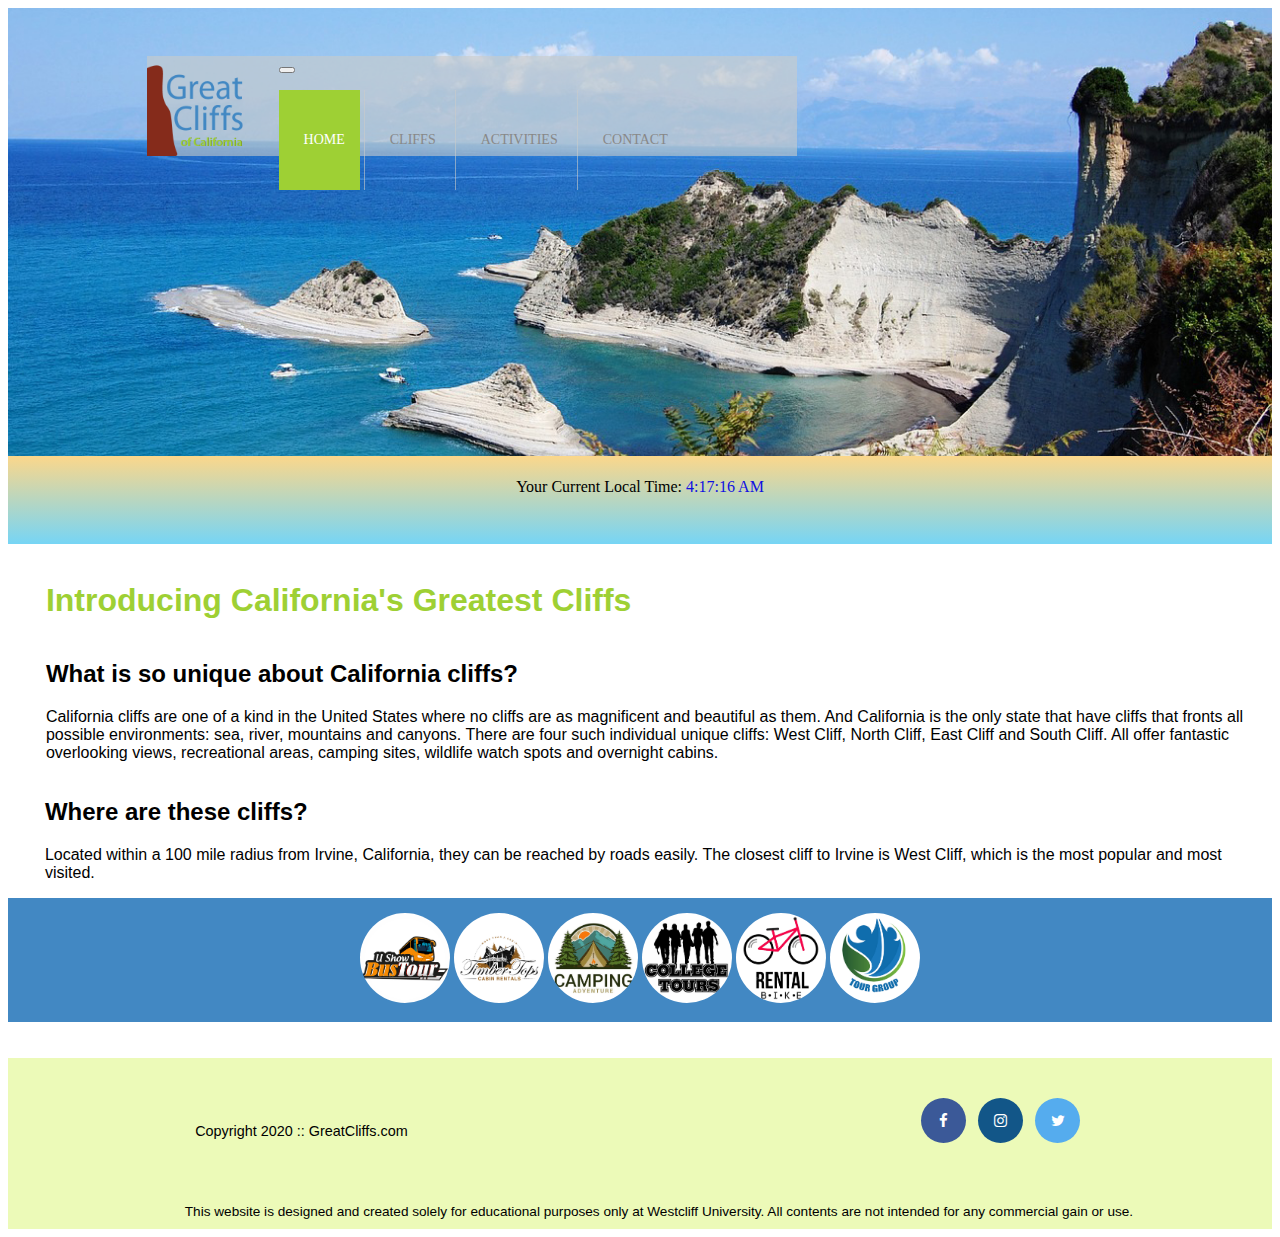
<file: index.html>
<!DOCTYPE html>
<html lang="en">
<head>
    <meta charset="UTF-8">
    <meta http-equiv="X-UA-Compatible" content="IE=edge">
    <meta name="viewport" content="width=device-width, initial-scale=1.0">
    <link rel="stylesheet" href="styles.css">
    <link rel="stylesheet" href="https://cdnjs.cloudflare.com/ajax/libs/font-awesome/4.7.0/css/font-awesome.min.css">
    <link href="https://cdn.jsdelivr.net/npm/bootstrap@5.3.0-alpha1/dist/css/bootstrap.min.css" rel="stylesheet" integrity="sha384-GLhlTQ8iRABdZLl6O3oVMWSktQOp6b7In1Zl3/Jr59b6EGGoI1aFkw7cmDA6j6gD" crossorigin="anonymous">
    <title>wk1-d1-homework-index</title>
</head>



<body id="home">   

 




<header class="container-fluid">

    <div class="sticky-top main-menu container-fluid">

<!--Navbar Logo-->
      <div class="logo nav-brand" class="container-fluid">
        <img src="images/logo.png" alt="Great Cliffs Logo" width="125">
      </div>

<!--Navbar Dropdown-->
   <nav class="navbar navbar-expand-lg navbar-light">

            <button class="navbar-toggler" type="button" data-bs-toggle="collapse" data-bs-target="#navbarTogglerDemo02" aria-controls="navbarTogglerDemo02" aria-label="Toggle navigation">
                <span class="navbar-toggler-icon"></span>
              </button>

          <div class="collapse navbar-collapse" id="navbarTogglerDemo02">
            <ul class="navbar-nav" >
              <li class="nav-item active">
                <a class="nav-link" href="index.html">Home</a>
              </li>
              <li class="nav-item">
                <a class="nav-link" href="cliffs.html">Cliffs</a>
              </li>
              <li class="nav-item">
                <a class="nav-link" href="activities.html">Activities</a>
              </li>
              <li class="nav-item">
                <a class="nav-link" href="contact.html">Contact</a>
              </li>
            </ul>
          </div>
      </nav>

    </div>
</header> 

 <!--Clock Section-->
<section id="timeofday">
    <span> Your Current Local Time: </span>
    <span id="clock"> </span>
</section>



<!--Main Body-->
<div class="text-center">
    <h1>Introducing California's Greatest Cliffs</h1>

    <div class="container">

        <div class="row">
        <div class="border col-lg-6 col-md-6 col-sm-12">
    
    <h2>What is so unique about California cliffs?</h2>
    
   <p>California cliffs are one of a kind in the United States where no cliffs are as magnificent and beautiful as them. And California is the only state that have cliffs that fronts all possible environments: sea, river, mountains and canyons. There are four such individual unique cliffs: West Cliff, North Cliff, East Cliff and South Cliff. All offer fantastic overlooking views, recreational areas, camping sites, wildlife watch spots and overnight cabins.
</p> 
        </div>
        
    <div class="border col-lg-6 col-md-6 col-sm-12">
    <h2>Where are these cliffs?</h2>
    
    <p>Located within a 100 mile radius from Irvine, California, they can be reached by roads easily. The closest cliff to Irvine is West Cliff, which is the most popular and most visited.</p>
    </div>
    
</div>
</div>
</div>
</div>
</div>



    <section>
        <div class="container text-center">
          <div class="row">
            <div class="partner col-lg-2 col-md-4 col-sm-6">
              <img src="images/partners/partner1.png" alt="Partner Bus Tours">
            </div>
            <div class="partner col-lg-2 col-md-4 col-sm-6">
              <img src="images/partners/partner2.png" alt="Partner Cabin Rental">
            </div>
            <div class="partner col-lg-2 col-md-4 col-sm-6">
              <img src="images/partners/partner3.png" alt="Partner Camping Adventure">
            </div>
            <div class="partner col-lg-2 col-md-4 col-sm-6">
              <img src="images/partners/partner4.png" alt="Partner College Tours">
            </div>
            <div class="partner col-lg-2 col-md-4 col-sm-6">
              <img src="images/partners/partner5.png" alt="Partner Bike Rentals">
            </div>
            <div class="partner col-lg-2 col-md-4 col-sm-6">
              <img src="images/partners/partner6.png" alt="Partner Tour Group">
            </div>
    
          </div>
        </div>
      </section>
    <br>
    <br>


<footer >
<div id="nondisclaimer">
    <p class="copy">Copyright 2020 :: GreatCliffs.com</p>
    
    <div class="social">
        
        <a href="#" class="fa fa-facebook"></a>
        <a href="#" class="fa fa-instagram"></a>
        <a href="#" class="fa fa-twitter"></a>

    
    </div>
</div>
    <br>
    <br>

    <div id="disclaimer">
        <p>This website is designed and created solely for educational purposes only at Westcliff University. All contents are not intended for any commercial gain or use.</p>
    </div> 
</footer>

<!--Javascript Codes-->  
<script src="js/digclock.js"></script>
<script src="js/site_scripts.js"></script>
<script src="https://cdn.jsdelivr.net/npm/bootstrap@5.3.0-alpha1/dist/js/bootstrap.bundle.min.js" integrity="sha384-w76AqPfDkMBDXo30jS1Sgez6pr3x5MlQ1ZAGC+nuZB+EYdgRZgiwxhTBTkF7CXvN" crossorigin="anonymous"></script>






</body>
</html>
</file>
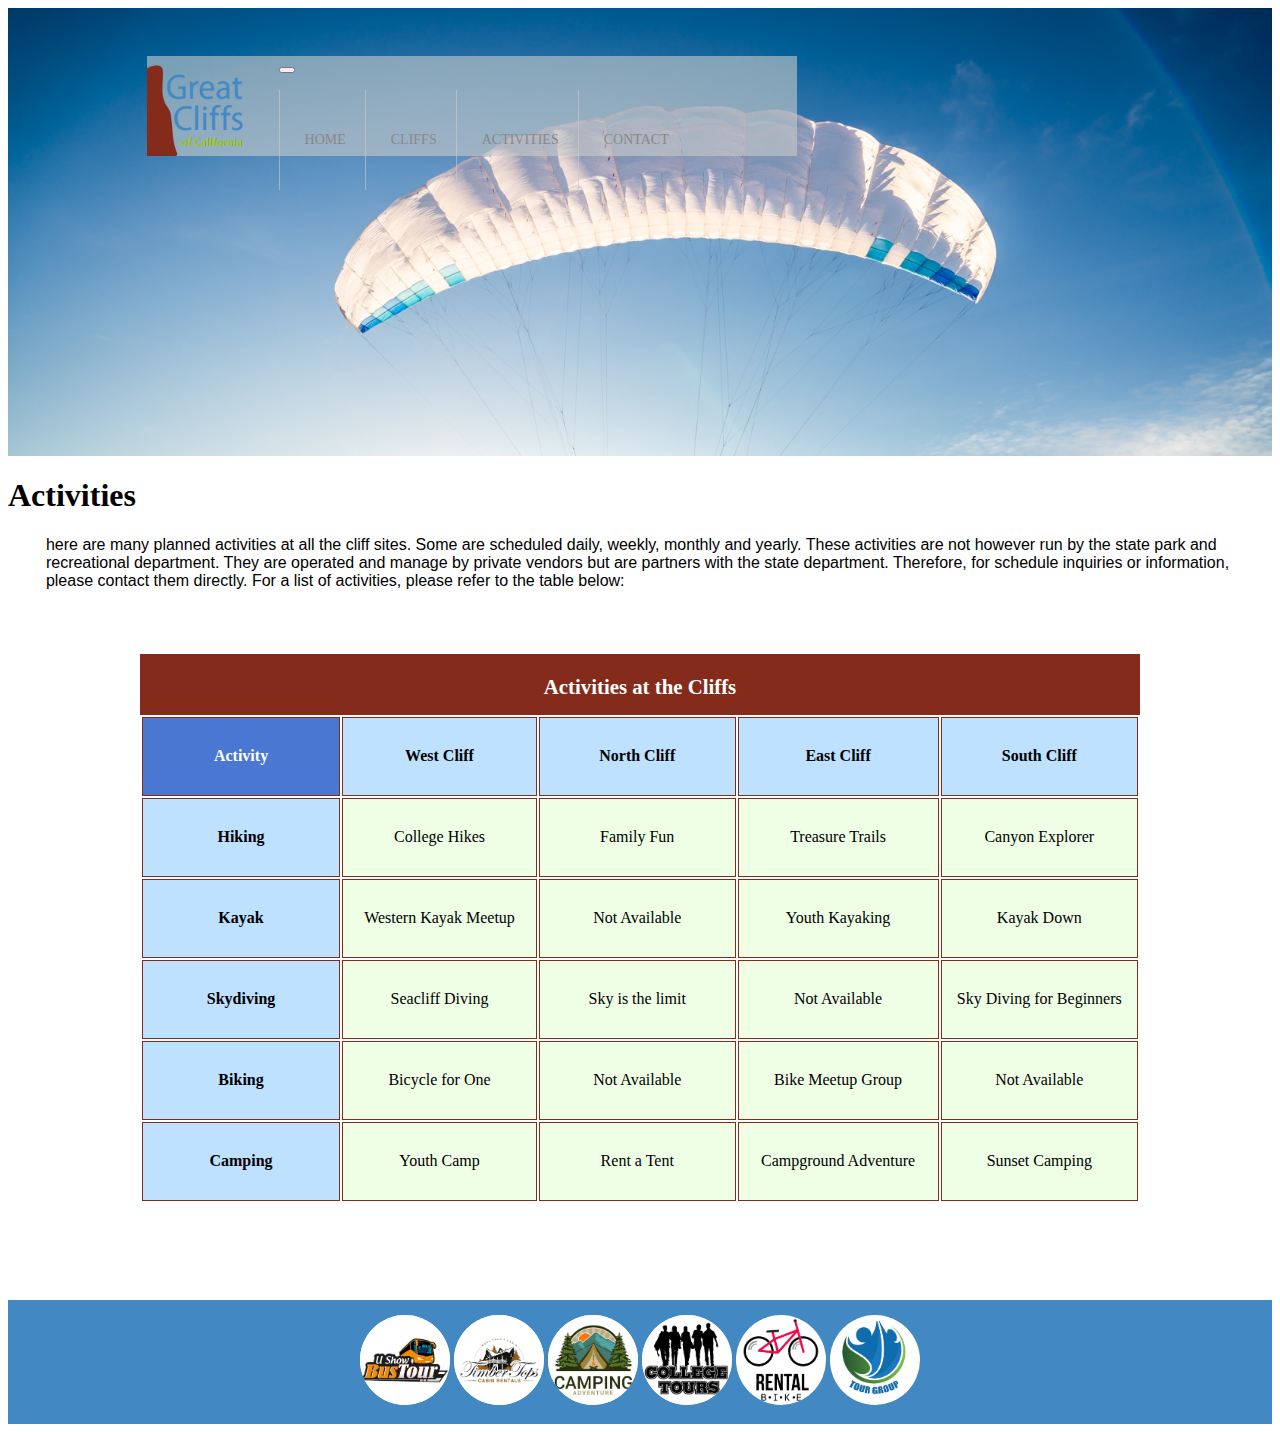
<file: activities.html>
<!DOCTYPE html>
<html lang="en">
<head>
    <meta charset="UTF-8">
    <meta http-equiv="X-UA-Compatible" content="IE=edge">
    <meta name="viewport" content="width=device-width, initial-scale=1.0">
    <link href="https://cdn.jsdelivr.net/npm/bootstrap@5.3.0-alpha1/dist/css/bootstrap.min.css" rel="stylesheet" integrity="sha384-GLhlTQ8iRABdZLl6O3oVMWSktQOp6b7In1Zl3/Jr59b6EGGoI1aFkw7cmDA6j6gD" crossorigin="anonymous">

    <link rel="stylesheet" href="styles.css">
    <title>wk1-d1-homework-activities</title>
</head>

<body id="activities">
<div id="container">
    
    <header class="container-fluid">

        <div class="sticky-top main-menu container-fluid">
 
 <!--Navbar Logo-->
       <div class="logo nav-brand" class="container-fluid">
         <img src="images/logo.png" alt="Great Cliffs Logo" width="125">
       </div>
 
 <!--Navbar Dropdown-->
    <nav class="navbar sticky-top navbar-expand-lg navbar-light">
 
             <button class="navbar-toggler" type="button" data-bs-toggle="collapse" data-bs-target="#navbarTogglerDemo02" aria-controls="navbarTogglerDemo02" aria-label="Toggle navigation">
                 <span class="navbar-toggler-icon"></span>
               </button>
 
           <div class="collapse navbar-collapse" id="navbarTogglerDemo02">
             <ul class="navbar-nav" >
               <li class="nav-item">
                 <a class="nav-link" href="index.html">Home</a>
               </li>
               <li class="nav-item">
                 <a class="nav-link" href="cliffs.html">Cliffs</a>
               </li>
               <li class="nav-item">
                 <a class="nav-link  active" href="activities.html">Activities</a>
               </li>
               <li class="nav-item">
                 <a class="nav-link" href="contact.html">Contact</a>
               </li>
             </ul>
           </div>
       </nav>
     </div>
 </header> 
 </div>



<main> 
<h1>Activities</h1>
<p>here are many planned activities at all the cliff sites. Some are scheduled daily, weekly, monthly and yearly. These activities are not however run by the state park and recreational department. They are operated and manage by private vendors but are partners with the state department. Therefore, for schedule inquiries or information, please contact them directly. For a list of activities, please refer to the table below:</p>

<table>
    <caption>Activities at the Cliffs</caption>
    <thead>
        
        <tr>
            <th id="th-1st">Activity</th>
            <th>West Cliff</th>
            <th>North Cliff</th>
            <th>East Cliff</th>
            <th>South Cliff</th>

        </tr>
    </thead>

    <tboday>
        <!--row 1 -->
        <tr>
            <td>Hiking</td>
            <td class="selectable">College Hikes</td>
            <td>Family Fun</td>
            <td>Treasure Trails</td>
            <td>Canyon Explorer</td>

        </tr>
     <!--row 2-->
        <tr>
            <td>Kayak</td>
            
            <td>Western Kayak Meetup</td>
            <td>Not Available</td>
            <td>Youth Kayaking</td>
            <td>Kayak Down</td>
           
            
            
            
        </tr>

        <!--row 3 -->
        <tr>
            <td>Skydiving</td>
            <td>Seacliff Diving</td>
            <td class="selectable">Sky is the limit</td>
            <td>Not Available</td>
            <td>Sky Diving for Beginners</td>
            
           
           

        </tr>
        <!--row 4-->
        <tr>
            <td>Biking</td>
            <td>Bicycle for One</td>
            <td>Not Available</td>
            <td>Bike Meetup Group</td>
            <td>Not Available</td>
           
            

        </tr>
        <!--row 5 -->
        <tr>
            <td>Camping</td>
            <td>Youth Camp</td>
            <td>Rent a Tent</td>
            <td>Campground Adventure</td>
            <td>Sunset Camping</td>

        </tr>

    </tboday>



</table>

<div id="displaySelected">
    <div id="result">
        <h4>My selected activities to enquire:</h4>
    </div>

    <div id="sendinfo">
        <input type="email" placeholder="johndoe@gmail.com">
        <button>Get Info</button>
    </div>
</div>

</main>

</body>
<section>
    <div class="container text-center">
      <div class="row">
        <div class="partner col-lg-2 col-md-4 col-sm-6">
          <img src="images/partners/partner1.png" alt="Partner Bus Tours">
        </div>
        <div class="partner col-lg-2 col-md-4 col-sm-6">
          <img src="images/partners/partner2.png" alt="Partner Cabin Rental">
        </div>
        <div class="partner col-lg-2 col-md-4 col-sm-6">
          <img src="images/partners/partner3.png" alt="Partner Camping Adventure">
        </div>
        <div class="partner col-lg-2 col-md-4 col-sm-6">
          <img src="images/partners/partner4.png" alt="Partner College Tours">
        </div>
        <div class="partner col-lg-2 col-md-4 col-sm-6">
          <img src="images/partners/partner5.png" alt="Partner Bike Rentals">
        </div>
        <div class="partner col-lg-2 col-md-4 col-sm-6">
          <img src="images/partners/partner6.png" alt="Partner Tour Group">
        </div>

      </div>
    </div>
  </section>

<script src="https://ajax.googleapis.com/ajax/libs/jquery/3.6.3/jquery.min.js"></script>
<script src="js/activity.js"></script>
<script src="js/site_scripts.js"></script>
<script src="https://cdn.jsdelivr.net/npm/bootstrap@5.3.0-alpha1/dist/js/bootstrap.bundle.min.js" integrity="sha384-w76AqPfDkMBDXo30jS1Sgez6pr3x5MlQ1ZAGC+nuZB+EYdgRZgiwxhTBTkF7CXvN" crossorigin="anonymous"></script>


</body>
</html>
</file>
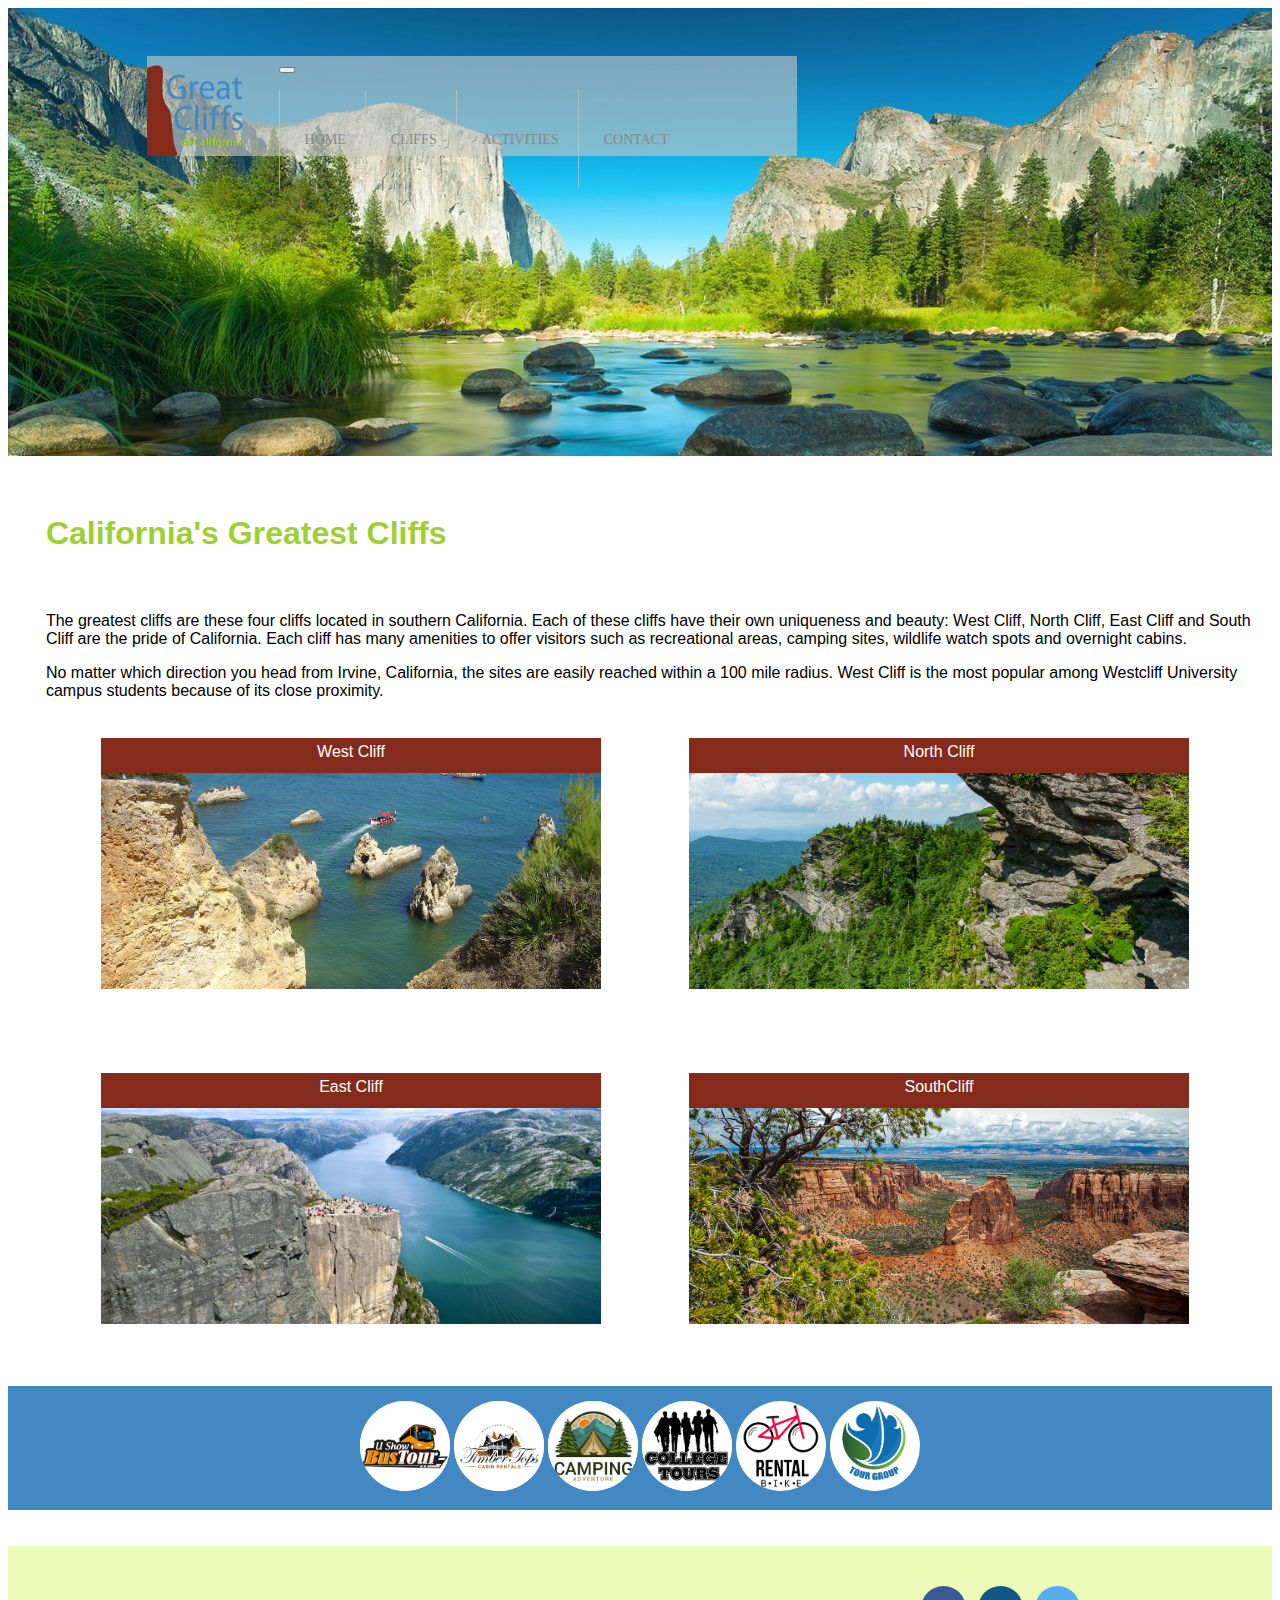
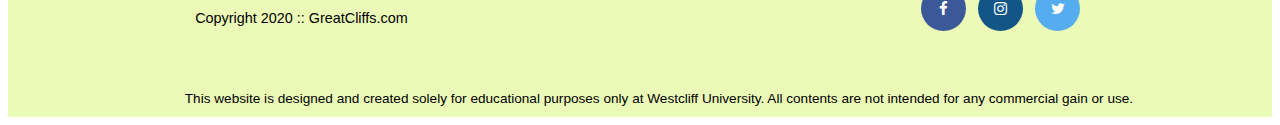
<file: cliffs.html>
<!DOCTYPE html>
<html lang="en">
<head>
    <meta charset="UTF-8">
    <meta http-equiv="X-UA-Compatible" content="IE=edge">
    <meta name="viewport" content="width=device-width, initial-scale=1.0">
    <link rel="stylesheet" href="styles.css">
    <link rel="stylesheet" href="https://cdnjs.cloudflare.com/ajax/libs/font-awesome/4.7.0/css/font-awesome.min.css">
    <link href="https://cdn.jsdelivr.net/npm/bootstrap@5.3.0-alpha1/dist/css/bootstrap.min.css" rel="stylesheet" integrity="sha384-GLhlTQ8iRABdZLl6O3oVMWSktQOp6b7In1Zl3/Jr59b6EGGoI1aFkw7cmDA6j6gD" crossorigin="anonymous">

    <title>wk1-d1-homework-Cliff</title>
</head>

<body id="cliffs"></body>
<div id="container">
    
    <header class="container-fluid">

        <div class="sticky-top main-menu container-fluid">
 
 <!--Navbar Logo-->
       <div class="logo nav-brand" class="container-fluid">
         <img src="images/logo.png" alt="Great Cliffs Logo" width="125">
       </div>
 
 <!--Navbar Dropdown-->
    <nav class="navbar sticky-top sticky navbar-expand-lg navbar-light">
 
             <button class="navbar-toggler" type="button" data-bs-toggle="collapse" data-bs-target="#navbarTogglerDemo02" aria-controls="navbarTogglerDemo02" aria-label="Toggle navigation">
                 <span class="navbar-toggler-icon"></span>
               </button>
 
           <div class="collapse navbar-collapse" id="navbarTogglerDemo02">
             <ul class="navbar-nav" >
               <li class="nav-item">
                 <a class="nav-link" href="index.html">Home</a>
               </li>
               <li class="nav-item">
                 <a class="nav-link  active" href="cliffs.html">Cliffs</a>
               </li>
               <li class="nav-item">
                 <a class="nav-link" href="activities.html">Activities</a>
               </li>
               <li class="nav-item">
                 <a class="nav-link" href="contact.html">Contact</a>
               </li>
             </ul>
           </div>
       </nav>
     </div>
 </header> 
 </div>






    
   
    <h1>California's Greatest Cliffs</h1>
       
   <p>The greatest cliffs are these four cliffs located in southern California. Each of these cliffs have their own uniqueness and beauty: West Cliff, North Cliff, East Cliff and South Cliff are the pride of California. Each cliff has many amenities to offer visitors such as recreational areas, camping sites, wildlife watch spots and overnight cabins.</p>

    <p>No matter which direction you head from Irvine, California, the sites are easily reached within a 100 mile radius. West Cliff is the most popular among Westcliff University campus students because of its close proximity.
</p> 

<!--4 pictures-->
<div class="gallery" id="pictures">


    <figure>
<img src="images/cliff-west-sea.jpeg">
<figcaption>West Cliff</figcaption>
</figure>


<figure>
    <img src="images/cliff-north-mountain.jpeg">
    <figcaption>North Cliff</figcaption>
    </figure>

 <figure>
    <img src="images/cliff-east-river.jpeg">
    <figcaption>East Cliff</figcaption>
</figure>

<figure>
    <img src="images/cliff-south-canyon.jpeg">
     <figcaption>SouthCliff</figcaption>
</figure>

</div>

 
<section>
    <div class="container text-center">
      <div class="row">
        <div class="partner col-lg-2 col-md-4 col-sm-6">
          <img src="images/partners/partner1.png" alt="Partner Bus Tours">
        </div>
        <div class="partner col-lg-2 col-md-4 col-sm-6">
          <img src="images/partners/partner2.png" alt="Partner Cabin Rental">
        </div>
        <div class="partner col-lg-2 col-md-4 col-sm-6">
          <img src="images/partners/partner3.png" alt="Partner Camping Adventure">
        </div>
        <div class="partner col-lg-2 col-md-4 col-sm-6">
          <img src="images/partners/partner4.png" alt="Partner College Tours">
        </div>
        <div class="partner col-lg-2 col-md-4 col-sm-6">
          <img src="images/partners/partner5.png" alt="Partner Bike Rentals">
        </div>
        <div class="partner col-lg-2 col-md-4 col-sm-6">
          <img src="images/partners/partner6.png" alt="Partner Tour Group">
        </div>

      </div>
    </div>
  </section>
   
  
  <br>
    <br>


<footer >
<div id="nondisclaimer">
    <p class="copy">Copyright 2020 :: GreatCliffs.com</p>
    
    <div class="social">
        
        <a href="#" class="fa fa-facebook"></a>
        <a href="#" class="fa fa-instagram"></a>
        <a href="#" class="fa fa-twitter"></a>

    
    </div>
</div>
    <br>
    <br>

    <div id="disclaimer">
        <p>This website is designed and created solely for educational purposes only at Westcliff University. All contents are not intended for any commercial gain or use.</p>
    </div> 
</footer>


<script src="js/site_scripts.js"></script>
<script src="https://cdn.jsdelivr.net/npm/bootstrap@5.3.0-alpha1/dist/js/bootstrap.bundle.min.js" integrity="sha384-w76AqPfDkMBDXo30jS1Sgez6pr3x5MlQ1ZAGC+nuZB+EYdgRZgiwxhTBTkF7CXvN" crossorigin="anonymous"></script>

</body>
</html>
</file>
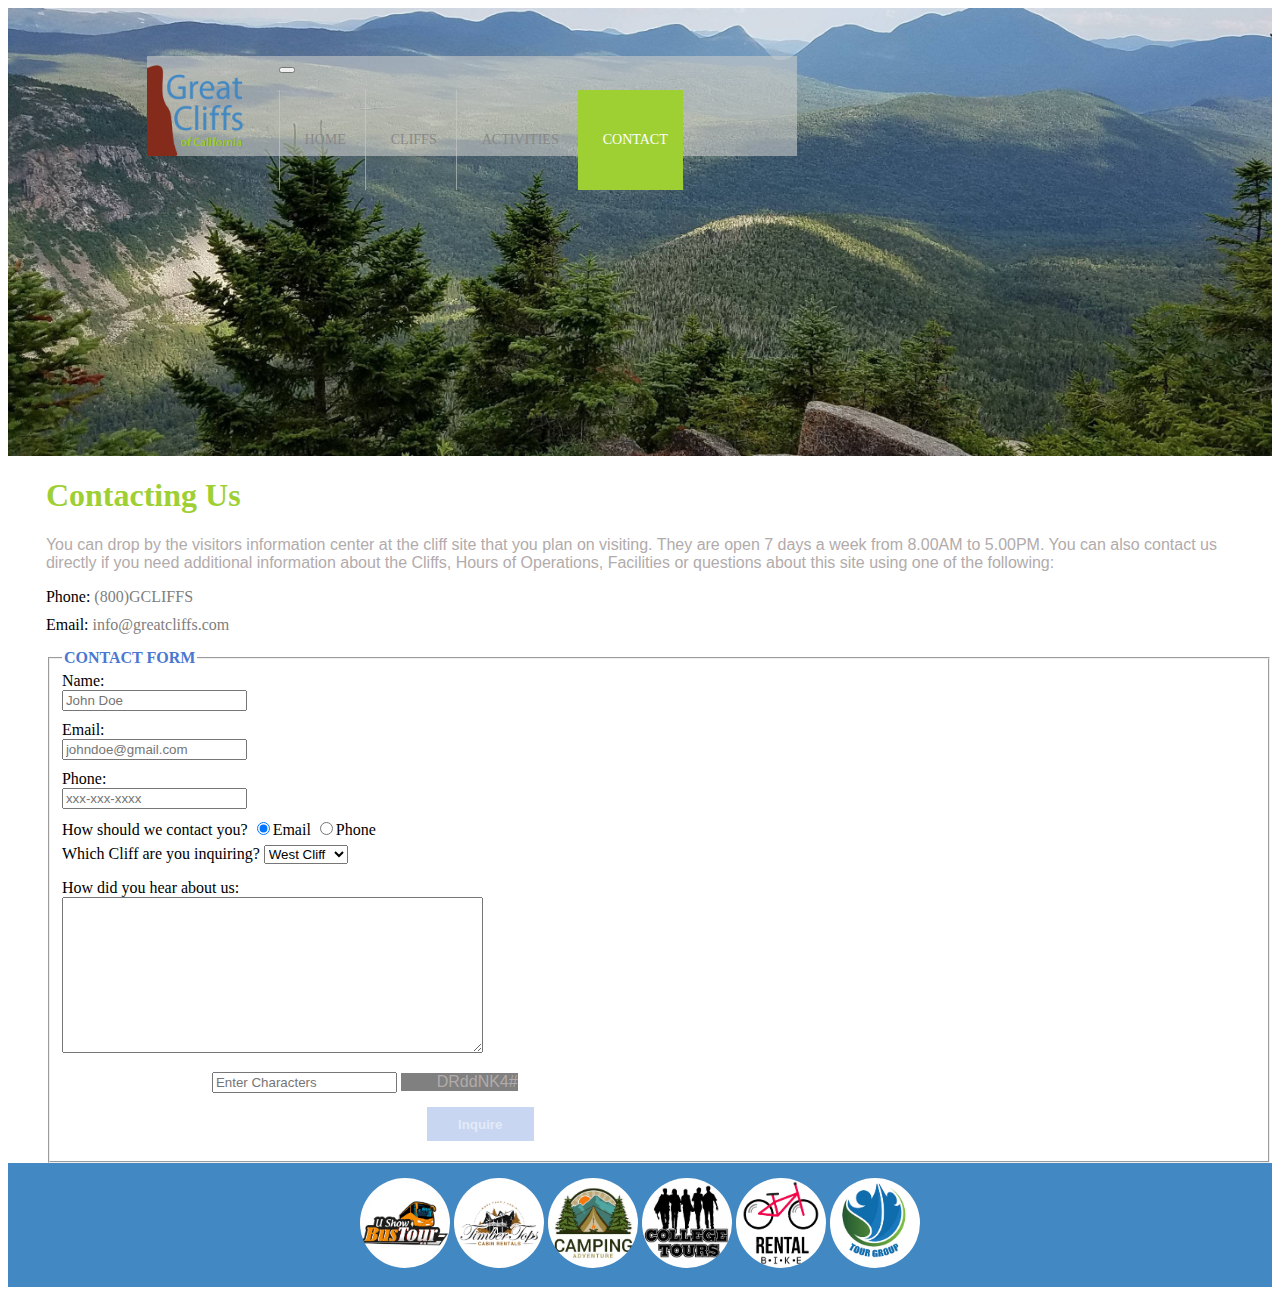
<file: contact.html>
<!DOCTYPE html>
<html lang="en">
<head>
    <meta charset="UTF-8">
    <meta http-equiv="X-UA-Compatible" content="IE=edge">
    <meta name="viewport" content="width=device-width, initial-scale=1.0">
    <link href="https://cdn.jsdelivr.net/npm/bootstrap@5.3.0-alpha1/dist/css/bootstrap.min.css" rel="stylesheet" integrity="sha384-GLhlTQ8iRABdZLl6O3oVMWSktQOp6b7In1Zl3/Jr59b6EGGoI1aFkw7cmDA6j6gD" crossorigin="anonymous">

    <link rel="stylesheet" href="styles.css">
    <title>wk1-d1-homework-Contact</title>

</head>

<body id="contact" onLoad="disableButton(true)"></body>

<div id="container">
    
    <header class="container-fluid">

        <div class="sticky-top main-menu container-fluid">
 
 <!--Navbar Logo-->
       <div class="logo nav-brand" class="container-fluid">
         <img src="images/logo.png" alt="Great Cliffs Logo" width="125">
       </div>
 
 <!--Navbar Dropdown-->
    <nav class="navbar sticky-top navbar-expand-lg navbar-light">
 
             <button class="navbar-toggler  text-right" type="button" data-bs-toggle="collapse" data-bs-target="#navbarTogglerDemo02" aria-controls="navbarTogglerDemo02" aria-label="Toggle navigation">
                 <span class="navbar-toggler-icon"></span>
               </button>
 
           <div class="collapse navbar-collapse" id="navbarTogglerDemo02">
             <ul class="navbar-nav" >
               <li class="nav-item">
                 <a class="nav-link" href="index.html">Home</a>
               </li>
               <li class="nav-item">
                 <a class="nav-link" href="cliffs.html">Cliffs</a>
               </li>
               <li class="nav-item">
                 <a class="nav-link" href="activities.html">Activities</a>
               </li>
               <li class="nav-item  active">
                 <a class="nav-link" href="contact.html">Contact</a>
               </li>
             </ul>
           </div>
       </nav>
     </div>
 </header> 
 </div>




    <h1>Contacting Us</h1>
    <p>
    You can drop by the visitors information center at the cliff site that you plan on visiting. They are open
    7 days a week from 8.00AM to 5.00PM. You can also contact us directly if you need additional information about 
    the Cliffs, Hours of Operations, Facilities or questions about this site using one of the following:
    </p>
        
    <div class="contactinfo">
        <div class="phone">
            <span>Phone:</span>
            <span>(800)GCLIFFS</span>
        </div>
        <div class="email">
            <span>Email:</span>
            <span>info@greatcliffs.com</span>
        </div>
    </div>
    
    <form action="/contact" method="post">  
    <fieldset>  
        <legend>Contact Form</legend>
        <div class="textbox">
            <label>Name:</label> 
            <input type="text" name="name" placeholder="John Doe">  
            <label>Email:</label>  
            <input type="email" name="email" placeholder="johndoe@gmail.com"> 
            <label>Phone:</label>
            <input type="text" name="phone" placeholder="xxx-xxx-xxxx"> 
        </div>
        
        <div class="radios">
            <label id="contact-method">How should we contact you?</label>  
            <input type="radio" name="contact" value="email" checked>Email 
            <input type="radio" name="contact" value="phone">Phone
        </div>
    
        <div class="selectmenu">
            <label id="inquiries">Which Cliff are you inquiring?</label>  
            <select>
                <option>West Cliff</option>
                <option>North Cliff</option>
                <option>East Cliff</option>
                <option>South Cliff</option>
            </select>
        </div>
        
        <div class="commentbox">
            <label>How did you hear about us:</label>  
            <textarea rows="10" cols="50"></textarea>
        </div>


        <!--Random Codes-->
        <div class="randomcode">
            <input  type="text" id="codeentered"  name="randomcode" placeholder="Enter Characters" >
            <p id="codes"></p>
        </div>


        <div class="button" >
            <input id="submit" type="submit" value="Inquire">
        </div> 

    </fieldset>  
 
    </form>
    <section id="partners">
        <div class="container">
          <div class="row partner-pic">
            <div class="partner col-lg-2 col-md-4 col-sm-6">
              <img src="images/partners/partner1.png" alt="Partner Bus Tours">
            </div>
            <div class="partner col-lg-2 col-md-4 col-sm-6">
              <img src="images/partners/partner2.png" alt="Partner Cabin Rental">
            </div>
            <div class="partner col-lg-2 col-md-4 col-sm-6">
              <img src="images/partners/partner3.png" alt="Partner Camping Adventure">
            </div>
            <div class="partner col-lg-2 col-md-4 col-sm-6">
              <img src="images/partners/partner4.png" alt="Partner College Tours">
            </div>
            <div class="partner col-lg-2 col-md-4 col-sm-6">
              <img src="images/partners/partner5.png" alt="Partner Bike Rentals">
            </div>
            <div class="partner col-lg-2 col-md-4 col-sm-6">
              <img src="images/partners/partner6.png" alt="Partner Tour Group">
            </div>
    
          </div>
        </div>
      </section>

    <!--Javascript Codes-->  

    <script src="js/randomcodes.js"></script>
    <script src="js/site_scripts.js"></script>
    <script src="https://cdn.jsdelivr.net/npm/bootstrap@5.3.0-alpha1/dist/js/bootstrap.bundle.min.js" integrity="sha384-w76AqPfDkMBDXo30jS1Sgez6pr3x5MlQ1ZAGC+nuZB+EYdgRZgiwxhTBTkF7CXvN" crossorigin="anonymous"></script>
</body>

</html>
</file>
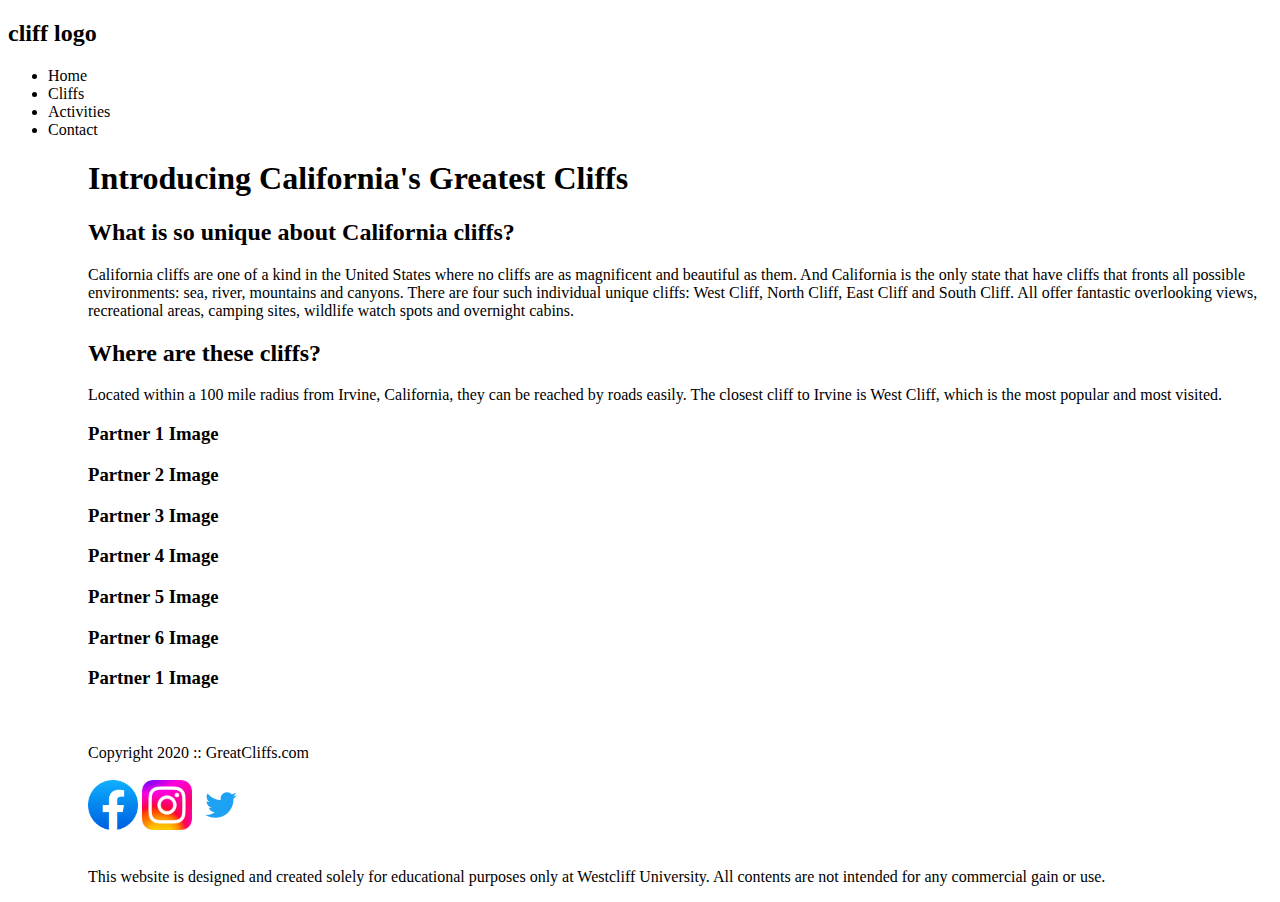
<file: wk1-d1-homework.html>
<!DOCTYPE html>
<html lang="en">
<head>
    <meta charset="UTF-8">
    <meta http-equiv="X-UA-Compatible" content="IE=edge">
    <meta name="viewport" content="width=device-width, initial-scale=1.0">
    <title>wk1-d1-homework</title>
</head>

<h2>cliff logo</h2>
<body>
    <ul>
       <li> Home</li>
       <li> Cliffs</li>
       <li> Activities</li>
       <li> Contact</li>
    <ul>
   
    <h1>Introducing California's Greatest Cliffs</h1>
    <h2>What is so unique about California cliffs?</h2>
    
   <p>California cliffs are one of a kind in the United States where no cliffs are as magnificent and beautiful as them. And California is the only state that have cliffs that fronts all possible environments: sea, river, mountains and canyons. There are four such individual unique cliffs: West Cliff, North Cliff, East Cliff and South Cliff. All offer fantastic overlooking views, recreational areas, camping sites, wildlife watch spots and overnight cabins.
</p> 
    
    
    <h2>Where are these cliffs?</h2>
    
    <p>Located within a 100 mile radius from Irvine, California, they can be reached by roads easily. The closest cliff to Irvine is West Cliff, which is the most popular and most visited.</p>
    
   <h3>Partner 1 Image</h3>
   <h3>Partner 2 Image</h3>
   <h3>Partner 3 Image</h3>
   <h3>Partner 4 Image</h3>
   <h3>Partner 5 Image</h3>
   <h3>Partner 6 Image</h3>
   <h3>Partner 1 Image</h3>
    
    <br>
    <br>

    Copyright 2020 :: GreatCliffs.com
    <br>
    <br>
    <img src="image/fb.png" alt="facebook logo" width="50"/>
    <img src="image/Instagram_logo_2022.svg.png" alt="Instagram logo" width="50"/>
    <img src="image/twitter.png" alt="twitter logo" width="50"/>
    <br>
    <br>
    <p>This website is designed and created solely for educational purposes only at Westcliff University. All contents are not intended for any commercial gain or use.</p>
</body>
</html>
</file>
<file: styles.css>
/*Header*/
#home header, #about header, #contact header,#activity header{
    width: 100%;
    padding-top: 3em;
}

#home header, #about header, #contact header,#activity header{
    background: no-repeat lightgrey url(images/cliff_ocean.jpg);
    /* background-size: 100%; */
    /* width: 100%; */
    background-size: cover;
    min-height: 400px;
    margin:0;
}  

#activities header{
    background: no-repeat lightgrey url(images/runfly.jpeg);
    background-size: 100%;
    width: 100%;
    min-height: 400px;
    padding-top: 3em;
}

#contact header{
    background: no-repeat lightgrey url(images/cliff_rock.jpeg);
    background-size: 100%;
    width: 100%;
    min-height: 400px;
    padding-top: 3em;
}

#cliffs header{
    background: no-repeat lightgrey url(images/forest_cliff.jpeg);
    background-size: 100%;
    width: 100%;
    min-height: 400px;
    padding-top: 3em;
}

.main-header{
    /* background-color: rgb(255,255,255,0.8); */
    width: 700px;
    margin:2em auto 0 auto;
    min-height: 100px;
    height:100px;
}


img[src="images/logo.png"]{
    float:left;
    width: 100px;
    height: 100px;
    margin:0 2em 0 0;

}

#timeofday{
    top: 220px;
    height: 40px;
    text-align:center;
    padding-top: 22px;
    padding-bottom: 26px;
    background-image: linear-gradient(rgb(251, 215, 139,1) 0%,rgb(118, 213, 245,1)100%);
}

#clock{
    color:rgb(15, 15, 225)
}

/*Navigation*/

header{
    /* background-color:rgb(178, 171, 171, 0.8); */
}
.main-menu{
    margin-left: 227px;
    font-weight:400;
    max-width: 650px;
    min-height: 100px;
    position: relative;;
   right:7%;
   /* background-color:rgb(178, 171, 171, 0.8); */
   
   
}

nav{
    background-color:rgba(202,204,202,0.6);
    max-height: 100px;;
}
.main-menu ul li{
    list-style-type:none;
    display:inline-block;
    /* float:left; */
    padding-left: 25px;
    padding-right:15px;
    border-left: 1px solid rgba(202,204,202,0.6);
    line-height: 100px; 
    text-transform: uppercase;
    font-size:14px;
    /* background-color:rgb(178, 171, 171, 0.8); */
    max-width: 100px;

}

.main-menu ul li a{
    text-decoration: none;
    color:#888;
}

.main-menu ul li a:hover{
    color:#9ed034;
}

.main-menu ul li.active{
    background:#9ed034;
    border: none;
}

.main-menu ul li.active a{
    color:#fff;
}

/*Main*/

#home h1{
    color:#9ed034;
    margin-top:3%;
    
}

#home h1,h2,h3,p{
    padding-left: 3%;
    font-family: Arial, Helvetica, sans-serif;
}

#home .row div{
    display:inline-block;
}
/*Partners*/

section {
    width: 100%;
    background-color: #4288C3;
    text-align: center;
}

.partner{
    padding:15px 0;
    display: inline-block;
    padding:auto;
    margin:auto;
}


section #partners {  
    width: 1200px;
    padding: 2em 0 2em 0;
    margin: 0 auto;
    text-align: center;
    background-color: #fff;
}
section #partners .partner {
    /* display: inline-block; */
    
    margin: 0 0.75em;
    padding: 1.3em 1.5em;
    background-color: #fff;
    border-radius: 50%;
}
section .partner img {
    width: 90px;
    height: 90px;
    border-radius: 50%;
    background-color: #fff;
}

/*Footer*/

footer{
    width: 100%;
    height: 155px;
    padding-bottom: 1em;
    background-color: #ecfab8;
}

footer #nondisclaimer .copy{
    padding:3.5em 3.5em 3.5em 13em;
    float:left;
    font-size: 0.9em;
}


footer #nondisclaimer .social{
    padding:2.5em;
    margin-right:9.25em;
    float:right;
}


footer #disclaimer{
    clear:both;
}

#disclaimer{
    font-size:0.85em;
    text-align: center;
}


footer #nondisclaimer .social .fa{
    padding:15px;
    font-size: 15px;
    width: 15px;
    text-align: center;
    text-decoration: none;
    margin:0 4px;
    border-radius: 50%;
}

footer #nondisclaimer .social .fa:hover{
    opacity:0.7;
}


footer #nondisclaimer .social .fa-facebook{
    background:#3b5998;
    color:white;
}

footer #nondisclaimer .social .fa-twitter{
    background:#55acee;
    color:white;
}
footer #nondisclaimer .social .fa-instagram{
    background:#125688;
    color:white;
}


/*activities*/
table{
    width: 1000px;
    margin:4em auto 0 auto;
}

caption{
    background:#852b1b;
    height: 40px;;
    color: #fff;
    font-size: 1.3em;
    font-weight: bold;
    padding-top: 1em;
}

thead{
    background-color: #bde1ff;
    text-align: center;

}

tbody{
    background: #eeffe6;
    text-align: center;
}

th,td{
    width: 225px;
    height: 75px;
    vertical-align: middle;
    border:solid 1px #852b1b;
}

#th-1st{
    width: 125px;
    height: 50px;
    background: #4977d1;
    color:#fff;
}

td:first-child{
    font-weight: bold;
    background: #bde1ff;
}

/*contact*/
#contact h1{
    color:#9ed034;
    margin-left: 3%;
}

.phone, .email{
    margin:10px 0;
}
.contactinfo, form{
    margin-left: 3%;
}

form{
    margin-top: 15px;;
}

input, label{
    display: block;
    
}

input{
    margin-bottom: 10px;
}

input[type="radio"]{
    display: inline;
    margin-bottom: 10px;
}

#inquiries, #contact-method{
    display: inline;
    margin-bottom: 30px;
}


#contact p{
    color:rgb(178, 171, 171);
}


.commentbox{
    margin-top: 15px;;
}

legend{
    color:#4977d1;
    text-transform:uppercase;
    font-weight: bold;
}

span{
    color:grey;
}
span:first-child{
    color:black;
}

input[type="submit"]{
    /* background-color: #4977d1; */
    color:white;
    margin-left: 365px;
    width: 8em;
    height:2.5em;
    font-weight: bold;
    border:none;
}

td:hover{
    cursor: pointer;
}
.tdhighlight{
    background-color: #9ed034;
    color:#fff;
    cursor: pointer;
    font-weight: bolder;

}

#activities main #displaySelected{
    visibility:hidden;
    margin:0 auto;
    width: 600px;
    border:2px solid #9ed034;
    padding: 0.75em;
}

#activities main #displaySelected #result, #activities main #displaySelected #sendinfo{
    display:inline-block;
    margin: 0;
}

#activities main #result{
    min-height: 50px;
    width: 300px;
    padding: 0;
}

#activities main #result h4{
    margin-bottom: 1em;
    font-size: 1.15em;
}

#activities main #displaySelected #sendinfo input[type="email"]{
    width: 200px;
}


/*Cliffs*/
#cliffs h1{
    color: #9ed034;
    padding: 3%;
    font-family: Arial, Helvetica, sans-serif;
}

#pictures img{
    width: 500px;
    display: inline-block;
    padding: 1%;
}

figure{
    display:inline-block;
    padding: 2px;
  
}

.gallery{
    text-align: center;
}

figcaption{
    position:relative;
    bottom: 260px;
    left:5px;
    color: #fff;
    background-color: #852b1b;
    text-align: center;
    width: 500px;
    height: 30px;
    padding-top: 1%;
    font-family: Arial, Helvetica, sans-serif;
}

.randomcode input{
    display: inline;
   
    left:200px;
}

#codes{
    background-color:gray;
    display: inline-block;
    text-align: left;
    padding: auto;
}

.randomcode{
    position: relative;
    left: 150px;
}

/* Media Queries */
@media (max-width: 768px) {
    footer #nondisclaimer .copy {
        padding: 3.5em 0em 3.5em 0em;
        text-align: center;
        float: none;
        font-size: 0.9em;
      }
      footer #nondisclaimer .social {
        padding: 2.5em 0;
        margin: 0;
        text-align: center;
        float: none;
      }
}

@media (max-width: 992px) {
    .logo img {
        position: relative;
        bottom: 8px;
    }
    .main-menu {
        width: 200px;
        background-color:rgb(135, 135, 135,0.8);
        position: absolute;
        right: 1.7em;
      }
      .main-menu ul li {
        border-bottom: 1px solid rgba(202, 204, 202, 0.6);
      }
      main {
        padding: 3em 1em 3em 1em;
        margin: 0;
      }
      #home .main-col-content {
        padding: 25px;
        min-height: 450px;
        margin-top: 1em;
      }
}
</file>
